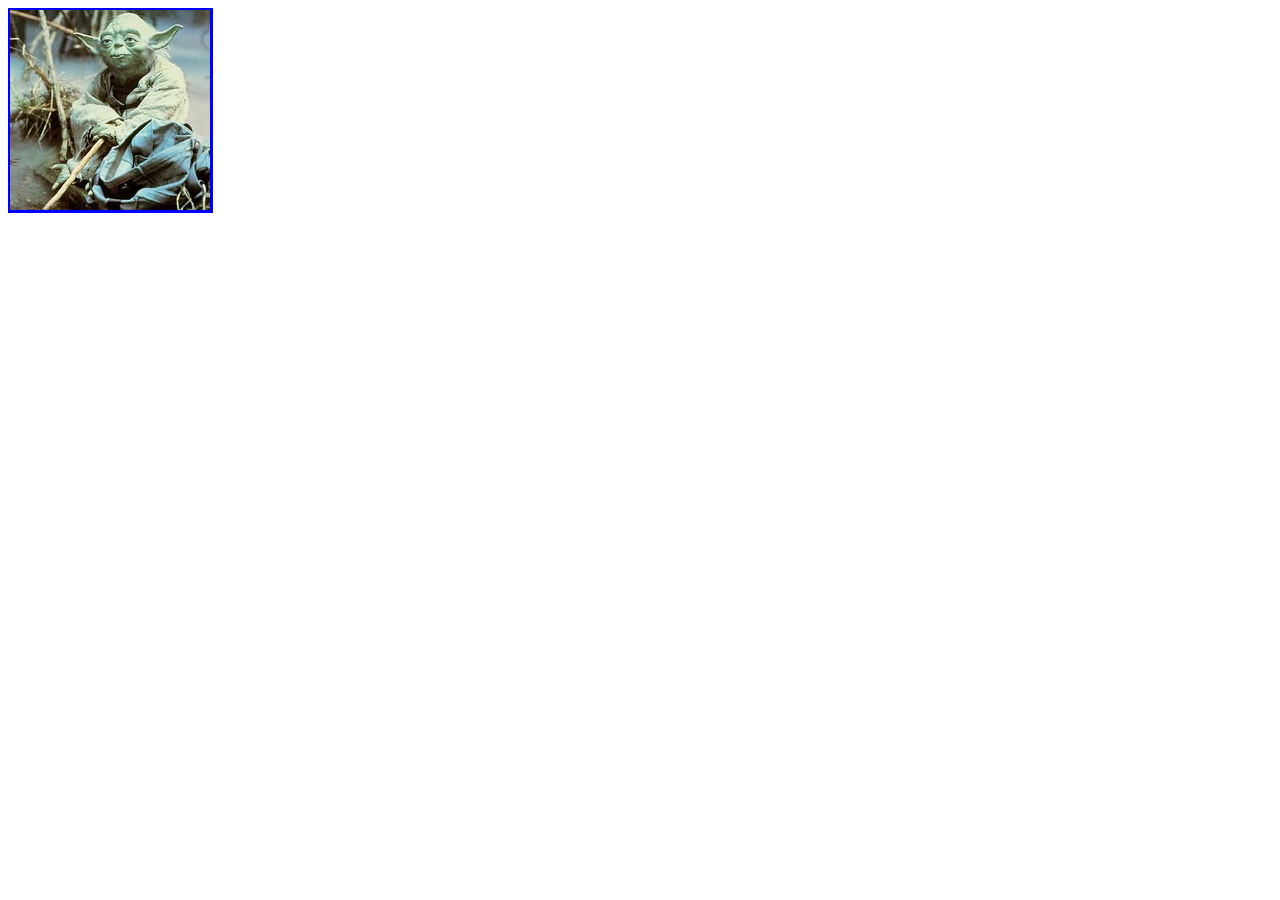
<file: index.html>
<!DOCTYPE html>
<html lang="en" dir="ltr">
  <head>
    <script src="https://ajax.googleapis.com/ajax/libs/jquery/3.4.1/jquery.min.js"></script>
        <script type="text/javascript">
        $("#window").css("overflow", "show" );
        </script>
    <meta charset="utf-8">
    <title>yoda website</title>
    <link rel="stylesheet" type="text/css" href="css/slider.css">



  </head>
  <body>
    <div id="window">

      <div id="imgs">

        <img src="imgs/c1.jpg" alt="bla">
        <img src="imgs/c2.jpg" alt="bla">
        <img src="imgs/c3.png" alt="bla">
        <img src="imgs/b1.png" alt="bla">

      </div>

    </div>

      <script src="js/slider.js" charset="utf-8">

      </script>

  </body>
</html>
</file>
<file: css/slider.css>
#window{
  height: 205px;
  width: 205px;
  overflow: show;
  background-color: blue;
}
#imgs{
  height: 600px;
  width: 600px;
  position: relative;
  margin:2px;
}
</file>
